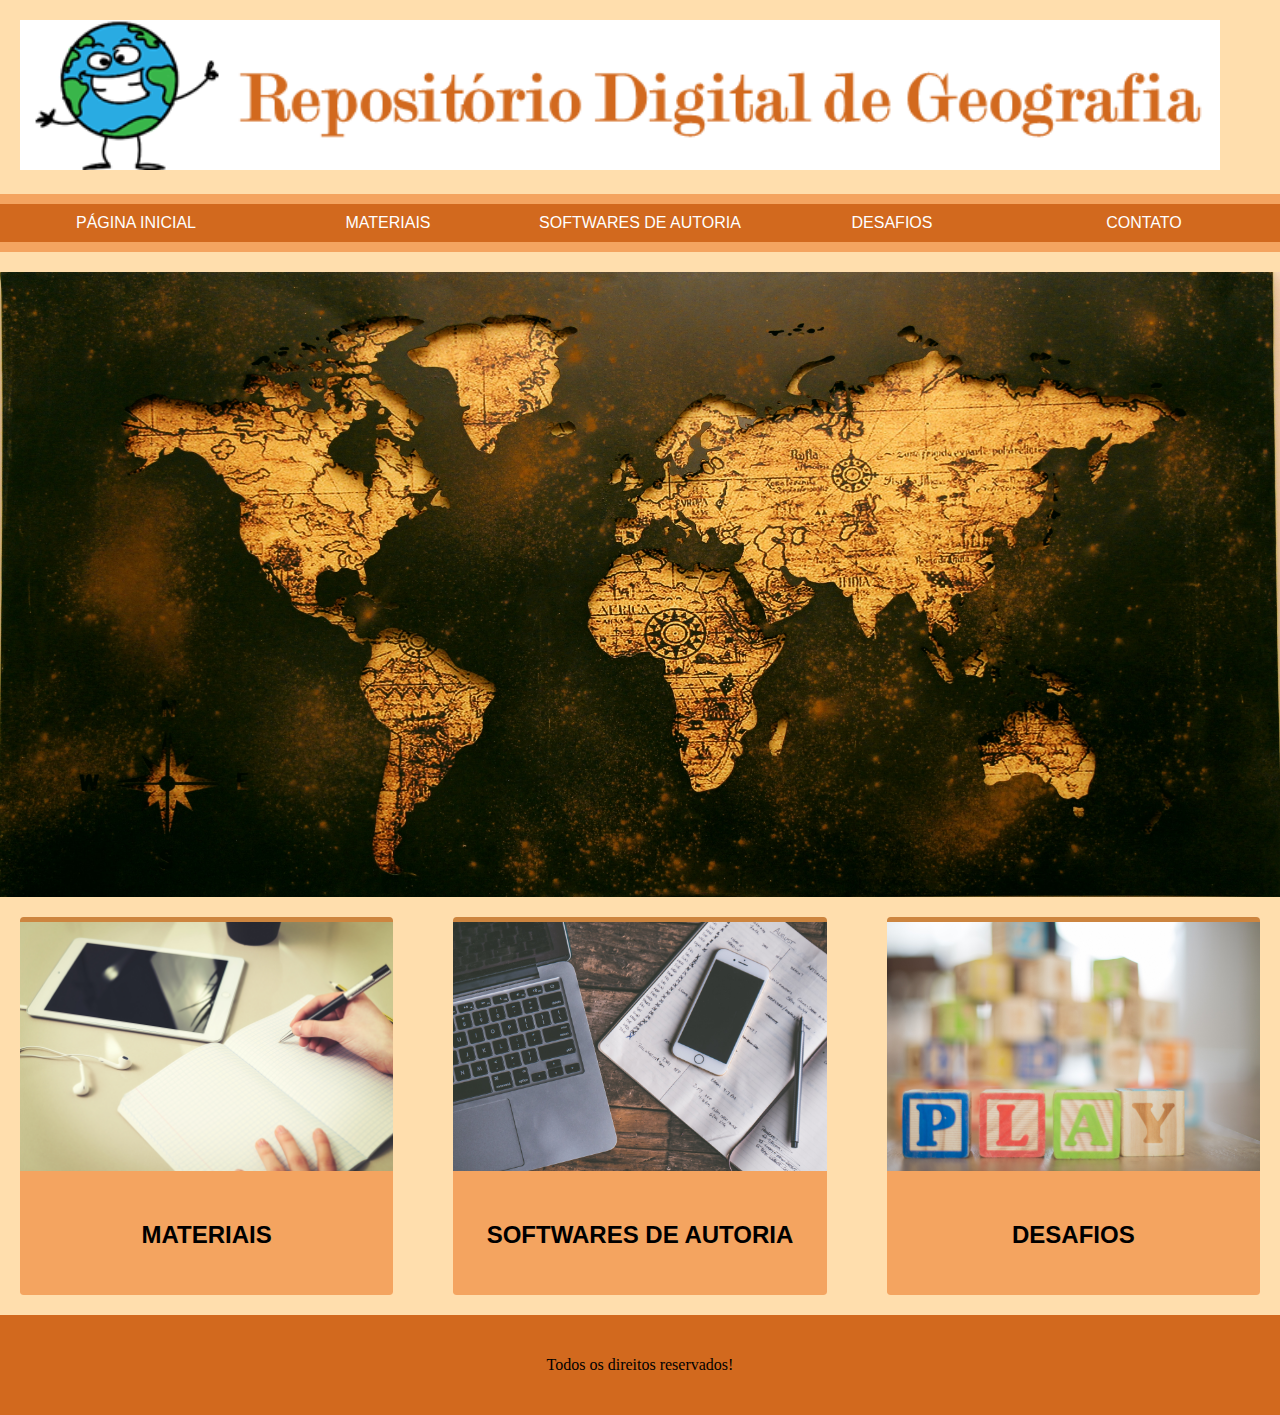
<file: index.html>
<!-- VERSÃO DO HTML 5 -->
<!DOCTYPE html>

<html>
<head>
    <!-- CODIFICAÇÃO DE CARACTERES -->
    <meta charset="UTF-8">
    <!-- TÍTULO DA PÁGINA WEB -->
    <title>Repositório Digital de Geografia</title>
    <!-- CONEXÃO DO HTML COM O ARQUIVO CSS -->
    <link rel="stylesheet" href="style.css">
</head>
<body>
    <!--CABEÇALHO-->
    <header>
        <!-- LOGOTIPO -->
        <a href="index.html"><img src="img/logo.png" id="logotipo" alt="Repositório Digital de Geografia"></a>
            <!-- MENU DE NAVEGAÇÃO -->
            <nav id="menu">
                <a href="index.html">Página inicial</a>
                <a href="materiais.html">Materiais</a>
                <a href="sites.html">Softwares de Autoria</a>
                <a href="desafios.html">Desafios</a>
                <a href="contato.html">Contato</a>
               </nav>
            </header>
            
    <!--PRINCIPAL-->
    <IMG class="displayed" src="img/fundo.png" alt="Imagem de fundo" /> 
    <main class="principal"> 

        <!-- CARD 01 -->
        <section class="item">
            <a href="materiais.html"><img src="img/texto.png" alt="texto"></a>
            <a href="materiais.html"><h2>Materiais</h2></a>
        </section>

        <!-- CARD 02 -->
        <section class="item">
            <a href="sites.html"><img src="img/sites.png" alt="Softwares de Autoria"></a>
            <a href="sites.html"><h2>Softwares de Autoria</h2></a>
        </section>
               
        <!-- CARD 03 -->
        <section class="item">
            <a href="desafios.html"><img src="img/desafios.png" alt="Desafios"></a>
            <a href="desafios.html"><h2>Desafios</h2></a>
        </section>
    </main>

    <!--RODAPÉ-->
    <footer class="rodape">
        <p>Todos os direitos reservados!</p>
    </footer>
</body>
</html>
</file>
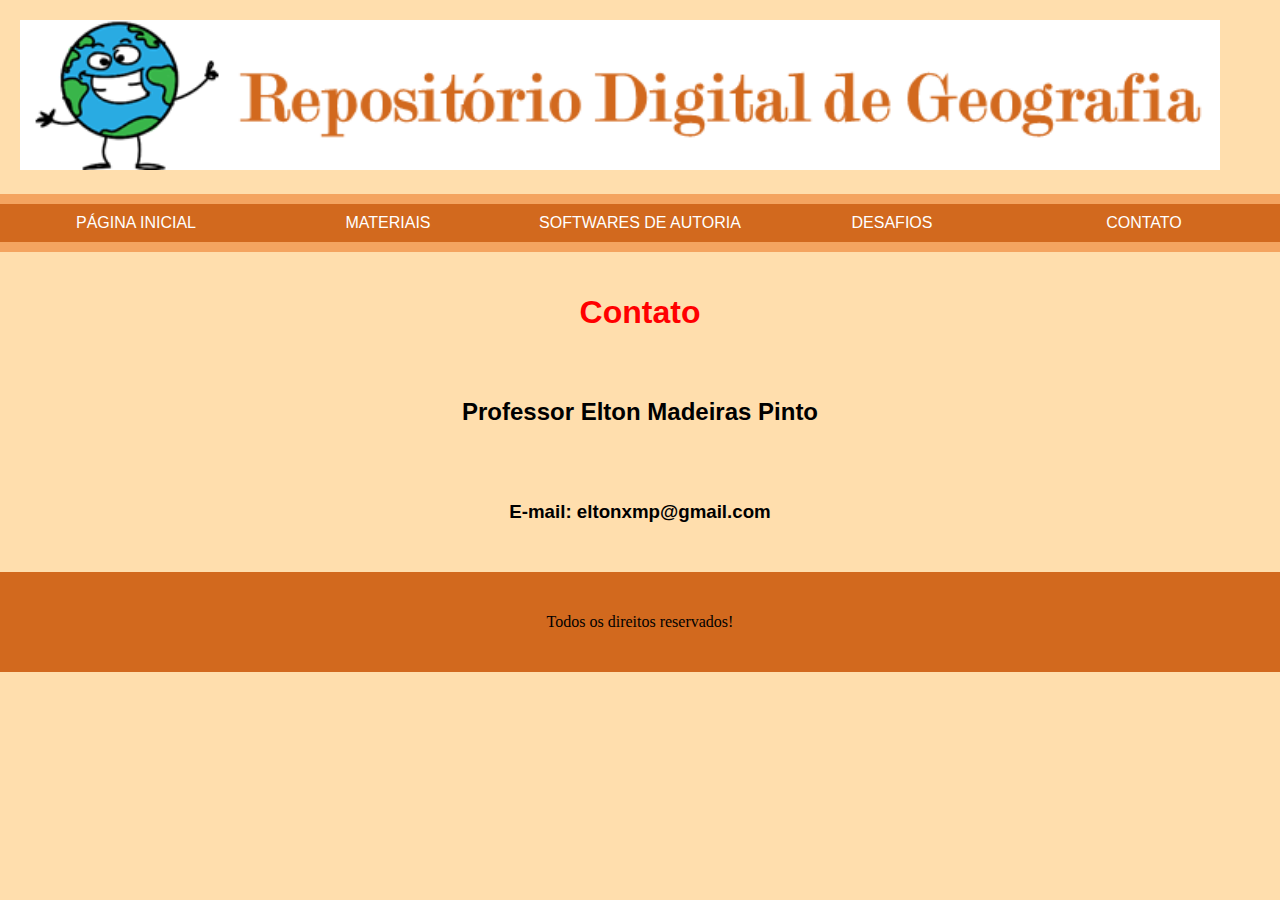
<file: contato.html>
<!-- VERSÃO DO HTML 5 -->
<!DOCTYPE html>

<html>
<head>
    <!-- CODIFICAÇÃO DE CARACTERES -->
    <meta charset="UTF-8">
    <!-- TÍTULO DA PÁGINA WEB -->
    <title>Repositório Digital de Geografia</title>
    <!-- CONEXÃO DO HTML COM O ARQUIVO CSS -->
    <link rel="stylesheet" href="style.css">
</head>
<body>
    <!--CABEÇALHO-->
    <header>
        <!-- LOGOTIPO -->
        <a href="index.html"><img src="img/logo.png" id="logotipo" alt="Repositório Digital de Geografia"></a>
            <!-- MENU DE NAVEGAÇÃO -->
            <nav id="menu">
                <a href="index.html">Página inicial</a>
                <a href="materiais.html">Materiais</a>
                <a href="sites.html">Softwares de Autoria</a>
                <a href="desafios.html">Desafios</a>
                <a href="contato.html">Contato</a>
               </nav>
            </header>
   <main>

    <h1>Contato</h1>
    <h2 id="texto">Professor Elton Madeiras Pinto</h2>
    <h3 id="texto">E-mail: eltonxmp@gmail.com</h3>
   </main>
    

    <!--RODAPÉ-->
    <footer class="rodape">
        <p>Todos os direitos reservados!</p>
    </footer>
</body>
</html>
</file>
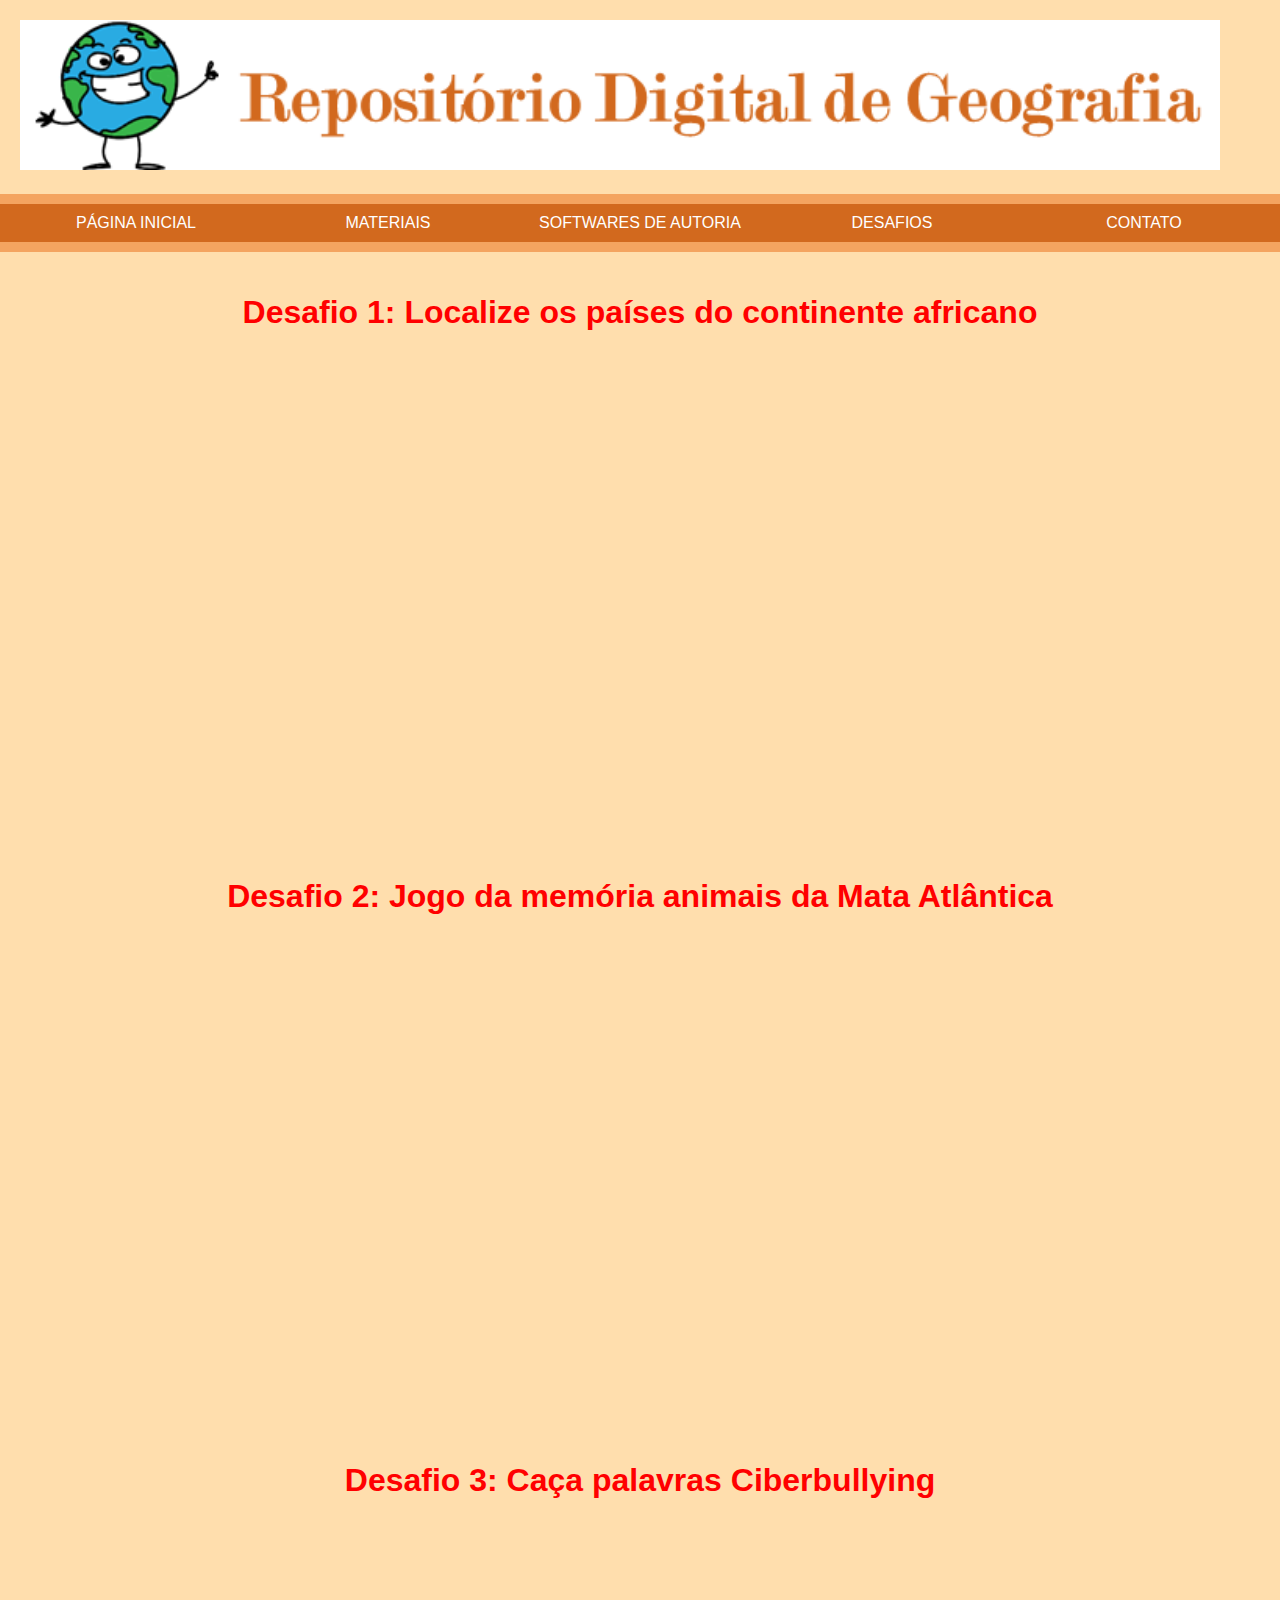
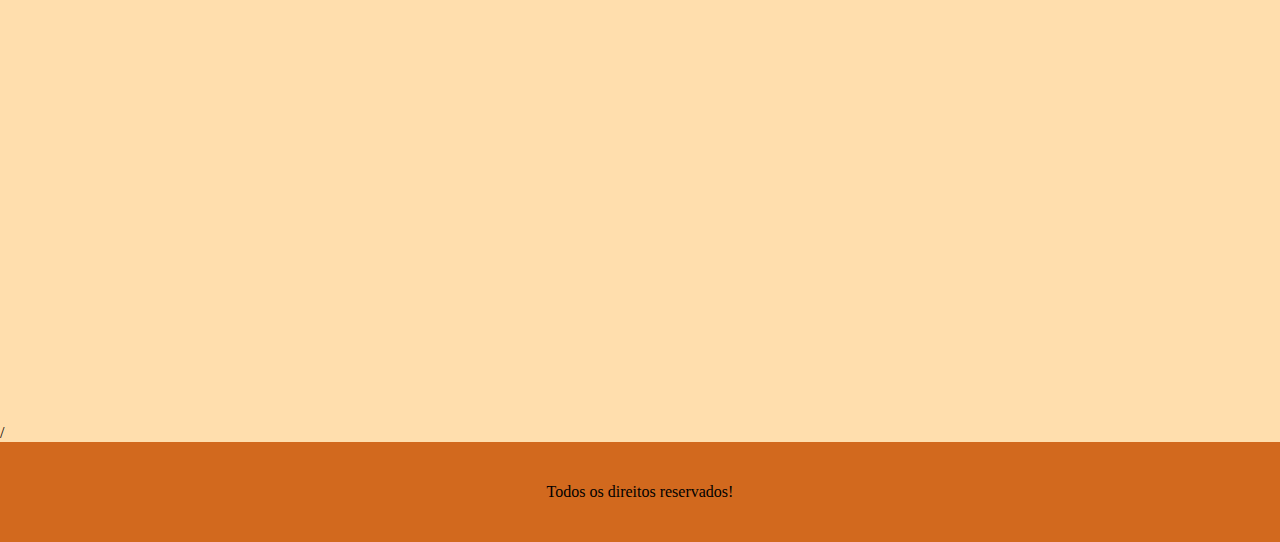
<file: desafios.html>
<!-- VERSÃO DO HTML 5 -->
<!DOCTYPE html>

<html>
<head>
    <!-- CODIFICAÇÃO DE CARACTERES -->
    <meta charset="UTF-8">
    <!-- TÍTULO DA PÁGINA WEB -->
    <title>Repositório Digital de Geografia</title>
    <!-- CONEXÃO DO HTML COM O ARQUIVO CSS -->
    <link rel="stylesheet" href="style.css">
</head>
<body>
    <!--CABEÇALHO-->
    <header>
        <!-- LOGOTIPO -->
        <a href="index.html"><img src="img/logo.png" id="logotipo" alt="Repositório Digital de Geografia"></a>
            <!-- MENU DE NAVEGAÇÃO -->
            <nav id="menu">
                <a href="index.html">Página inicial</a>
                <a href="materiais.html">Materiais</a>
                <a href="sites.html">Softwares de Autoria</a>
				<a href="desafios.html">Desafios</a>
				<a href="contato.html">Contato</a>
            </nav>
            </header>

	<!--PRINCIPAL-->
	  <main> 
		  <h1>Desafio 1: Localize os países do continente africano </h1>
		   <iframe src="https://learningapps.org/watch?v=pebnjzbgt20" style="border:0px;width:100%;height:500px" webkitallowfullscreen="true" mozallowfullscreen="true"></iframe>
		  <h1>Desafio 2: Jogo da memória animais da Mata Atlântica</h1>
		  <iframe src="https://learningapps.org/watch?v=pgpxtpb2c20" style="border:0px;width:100%;height:500px" webkitallowfullscreen="true" mozallowfullscreen="true"></iframe>
		  <h1>Desafio 3: Caça palavras Ciberbullying</h1>
		  <iframe src="https://learningapps.org/watch?v=pdos8dzka20" style="border:0px;width:100%;height:500px" webkitallowfullscreen="true" mozallowfullscreen="true"></iframe>
		</main>/
    

</body>

</html>


        
    <!--RODAPÉ-->
    <footer class="rodape">
        <p>Todos os direitos reservados!</p>
    </footer>
</body>
</html>
</file>
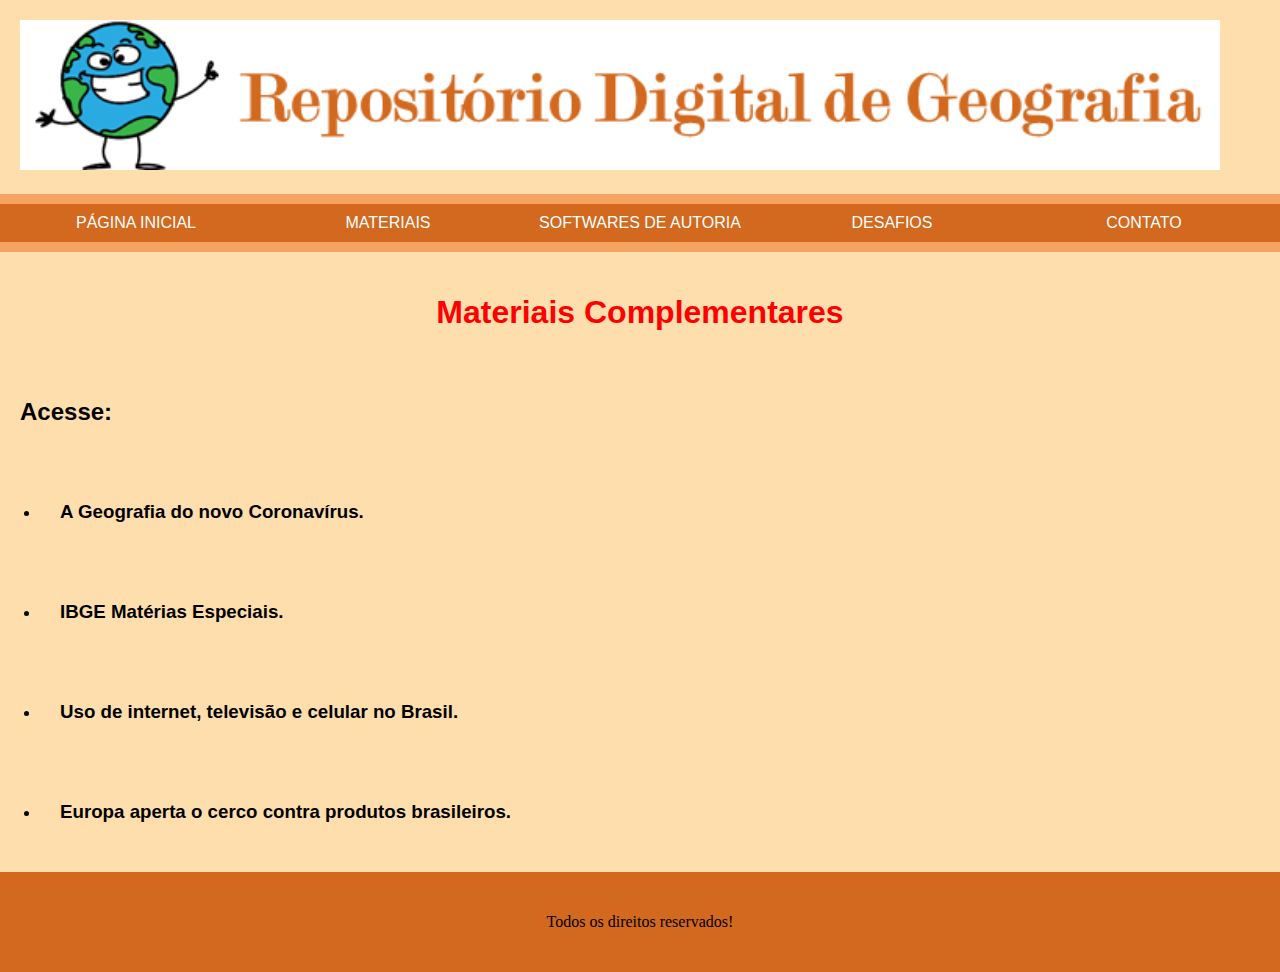
<file: materiais.html>
<!-- VERSÃO DO HTML 5 -->
<!DOCTYPE html>

<html>
<head>
    <!-- CODIFICAÇÃO DE CARACTERES -->
    <meta charset="UTF-8">
    <!-- TÍTULO DA PÁGINA WEB -->
    <title>Repositório Digital de Geografia</title>
    <!-- CONEXÃO DO HTML COM O ARQUIVO CSS -->
    <link rel="stylesheet" href="style.css">
</head>
<body>
    <!--CABEÇALHO-->
    <header>
        <!-- LOGOTIPO -->
        <a href="index.html"><img src="img/logo.png" id="logotipo" alt="Repositório Digital de Geografia"></a>
            <!-- MENU DE NAVEGAÇÃO -->
            <nav id="menu">
                <a href="index.html">Página inicial</a>
                <a href="materiais.html">Materiais</a>
                <a href="sites.html">Softwares de Autoria</a>
                <a href="desafios.html">Desafios</a>
                <a href="contato.html">Contato</a>
            </nav>
            </header>

    <!--PRINCIPAL-->
    <main>
        <h1> Materiais Complementares</h1>
        <h2>Acesse:</h2>
        <ul>
        <li><a href="https://educacao.estadao.com.br/blogs/blog-dos-colegios-santa-maria/a-geografia-do-novo-coronavirus/" target="_blank"><h3>A Geografia do novo Coronavírus.</h3></a></li>   
        <li><a href="https://educa.ibge.gov.br/jovens/materias-especiais/21074-ibge-em-apoio-ao-combate-da-covid-19.html" target="_blank"><h3>IBGE Matérias Especiais.</h3></a></li>
        <li><a href="https://educa.ibge.gov.br/jovens/materias-especiais/20787-uso-de-internet-televisao-e-celular-no-brasil.html" target="_blank"><h3>Uso de internet, televisão e celular no Brasil.</h3></a></li>
        <li><a href=" https://noticias.uol.com.br/ultimas-noticias/deutschewelle/2020/06/20/europa-aperta-o-cerco-contra-produtos-brasileiros.html" target="_blank"><h3>Europa aperta o cerco contra produtos brasileiros.</h3></a></li>
        
    </ul>
    </main>

        
    <!--RODAPÉ-->
    <footer class="rodape">
        <p>Todos os direitos reservados! </p>
        </footer>
</body>
</html>
</file>
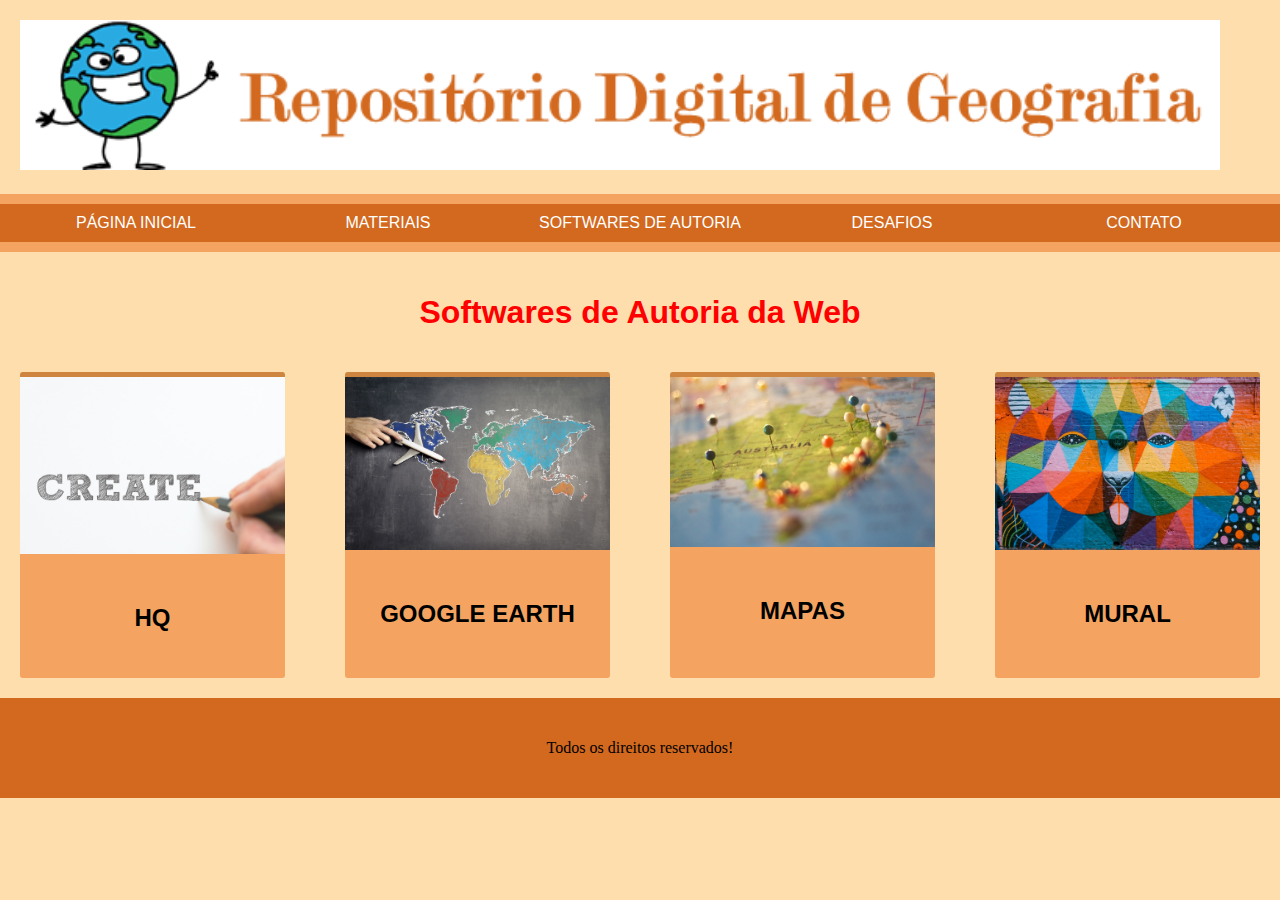
<file: sites.html>
<!-- VERSÃO DO HTML 5 -->
<!DOCTYPE html>

<html>
<head>
    <!-- CODIFICAÇÃO DE CARACTERES -->
    <meta charset="UTF-8">
    <!-- TÍTULO DA PÁGINA WEB -->
    <title>Repositório Digital de Geografia</title>
    <!-- CONEXÃO DO HTML COM O ARQUIVO CSS -->
    <link rel="stylesheet" href="style.css">
</head>
<body>
    <!--CABEÇALHO-->
    <header>
        <!-- LOGOTIPO -->
        <a href="index.html"><img src="img/logo.png" id="logotipo" alt="Repositório Digital de Geografia"></a>
            <!-- MENU DE NAVEGAÇÃO -->
            <nav id="menu">
                <a href="index.html">Página inicial</a>
                <a href="materiais.html">Materiais</a>
                <a href="sites.html">Softwares de Autoria</a>
                <a href="desafios.html">Desafios</a>
                <a href="contato.html">Contato</a>
            </nav>
            </header>

    <!--PRINCIPAL-->
    <main> 
    <h1>Softwares de Autoria da Web</h1>
    
    <!--PRINCIPAL-->
  
    <main class="sites"> 

        <!-- CARD 01 -->
        <section class="item">
            <a href="https://www.pixton.com/br/" target="_blank"><img src="img/hq.png" alt="HQ"></a>
            <a href="https://www.pixton.com/br/" target="_blank"><h2>HQ</h2></a>
        </section>

        <!-- CARD 02 -->
        <section class="item">
            <a href="https://www.google.com.br/intl/pt-BR/earth/" target="_blank"><img src="img/terra.jpg" alt="Terra"></a>
            <a href="https://www.google.com.br/intl/pt-BR/earth/" target="_blank"><h2>Google Earth</h2></a>
        </section>
               
        <!-- CARD 03 -->
        <section class="item">
            <a href="https://educa.ibge.gov.br/jovens/jovens-mapas.html" target="_blank"><img src="img/mapa.jpg" alt="mapa"></a>
            <a href="https://educa.ibge.gov.br/jovens/jovens-mapas.html" target="_blank"><h2>Mapas</h2></a>
        </section>
         <!-- CARD 04 -->
         <section class="item">
            <a href="https://pt-br.padlet.com/" target="_blank"><img src="img/padlet.png" alt="Padlet"></a>
            <a href="https://pt-br.padlet.com/"target="_blank"><h2>Mural</h2></a>
        </section>
            
    </main>

      
    

    <!--RODAPÉ-->
    <footer class="rodape">
        <p>Todos os direitos reservados!</p>
    </footer>
</body>
</html>
</file>
<file: style.css>
/* ALTERAR PARA TODOS OS ELEMENTOS */
html * {
    /* RESETAR A MARGEM */
    margin: 0px;
    /* LARGURA MÁXIMA DOS ELEMENTOS */
    max-width: 100%;
}
img {
    max-width:100%;
  }
body {
    /* COR DE FUNDO */
    background-color: #FFDEAD; 
}

#logotipo {
    /* LARGURA DO LOGOTIPO */
    width: 1200px;
    /* MARGEM DO LOGOTIPO */
    margin: 20px;
}

IMG.displayed {
    display: block;
    margin-left: auto;
    margin-right: auto;
    width: 1200px
    margin: 20px }

#banner{
    display: block;
    margin-left: auto;
    margin-right: auto;
}
#menu {
    background-color:#D2691E;
    margin-bottom: 20px;
    border-top: 10px solid #F4A460;
    border-bottom: 10px solid #F4A460;
    padding: 10px;
    
    display: grid;
    grid-template-columns: repeat(5, 1fr);
    /* ALINHAMENTO CENTRAL DO TEXTO */
    text-align: center;
}

#menu a {
    color: white;
    text-transform: uppercase;
    text-decoration: none;
    font-family: sans-serif;
}
/*pseudo seletor - para alterar a propriedade de um seletor*/
#menu a:hover {
    color: black;
}  


.principal {
    /* ATIVAR O MODO GRID (LINHAS E COLUNAS) */
    display: grid;
    /* ELEMENTOS DENTRO DA CLASSE PRINCIPAL NO FORMATO DE 3 COLUNAS */
    grid-template-columns: repeat(3, 1fr);
    /* ESPAÇAMENTO ENTRE COLUNAS E LINHAS DO GRID */
    gap: 20px;
}

.item {
    /* COR DE FUNDO */
    background-color: #F4A460;
    /* FONTE */
    font-family: sans-serif;
    /* LETRAS MAIÚSCULAS */
    text-transform: uppercase;
    text-decoration: none;
    /* MARGEM */
    margin: 20px;
    /* COR DA FONTE */
    color: black;
    /* BORDA SUPERIOR */
    border-top: 5px solid 	#CD853F;
    /* BORDAS ARREDONDADAS */
    border-radius: 1%;
    /* TEXTO CENTRALIZADO */
    text-align: center;
        }
    

.rodape {
    background-color: #D2691E;;
    height: 100px;

    /* HABILITAR O MODO DE LINHAS E COLUNAS */
    display: grid;
    /* ALINHAR NA HORIZONTAL */
    justify-content: center;
    /* ALINHAR NA VERTICAL */
    align-items: center;
}
h1{
    font-family:sans-serif;
    color:red;
    text-align: center;
    line-height: 80px;
    }
h2{
    font-family:sans-serif;
    color:black;
    line-height: 80px;
    margin: 20px;
}
h3{
    font-family:sans-serif;
    color:black;
    line-height: 80px;
    margin: 20px;}
.sites{
    /* ATIVAR O MODO GRID (LINHAS E COLUNAS) */
    display: grid;
    /* ELEMENTOS DENTRO DA CLASSE PRINCIPAL NO FORMATO DE 4 COLUNAS */
    grid-template-columns: repeat(4, 1fr);
    /* ESPAÇAMENTO ENTRE COLUNAS E LINHAS DO GRID */
    gap: 20px;
        }
    #texto{
        text-align: center;
    }
       a{text-decoration:none;}
</file>
